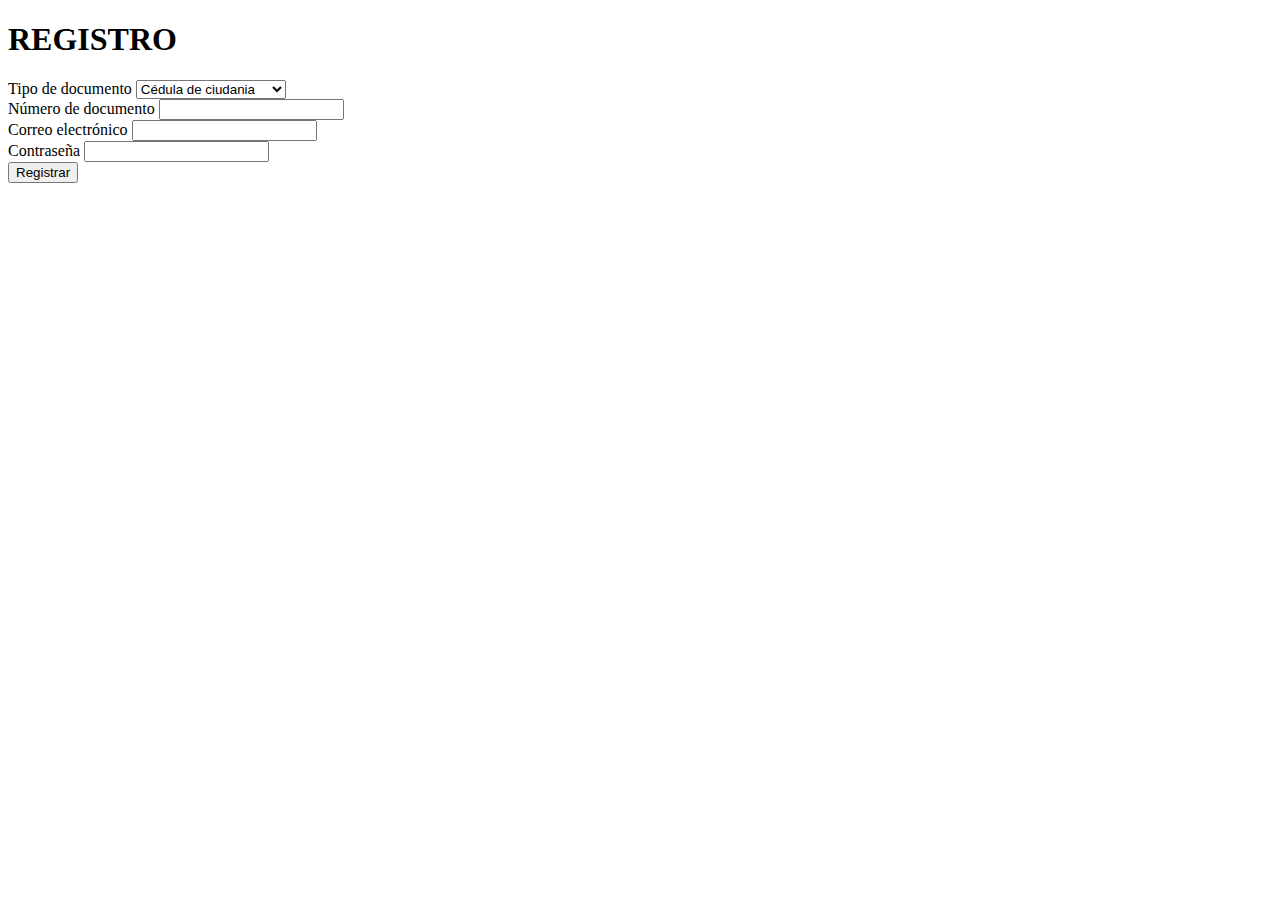
<file: Spring 1/index.html>
<!DOCTYPE html>
<html lang="en">
<head>
    <meta charset="UTF-8">
    <meta http-equiv="X-UA-Compatible" content="IE=edge">
    <meta name="viewport" content="width=device-width, initial-scale=1.0">
    <title>Document</title>
</head>
<body>
    <form action="" id="form-registro">
        <h1>REGISTRO</h1>
        <div>
            <label for="">Tipo de documento</label>
            <select name="documentType" id="">
                <option value="CC">Cédula de ciudania</option>
                <option value="CE">Cédula de extranjería</option>
                <option value="PA">Pasaporte</option>
                <option value="OT">Otro</option>
            </select>
        </div>
        <div>
            <label for="document">Número de documento</label>
            <input type="number" id="document">
        </div>
        <div>
            <label for="email">Correo electrónico</label>
            <input type="number" id="email">
        </div>
        <div>
            <label for="contrasena">Contraseña</label>
            <input type="password" name="" id="contrasena">
        </div>
        <button id="btn-registrar">
            Registrar
        </button>
    </form>
</body>
</html>
</file>
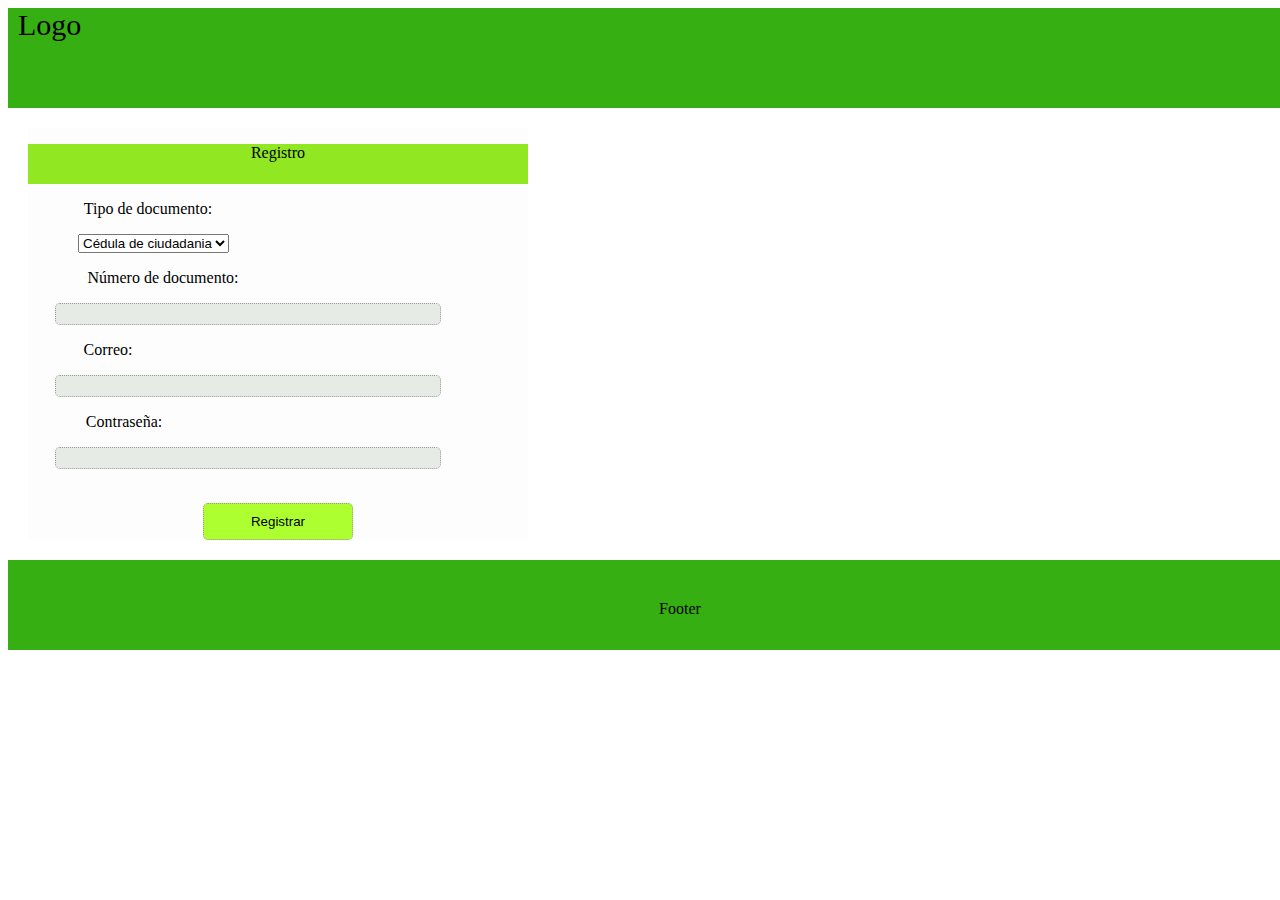
<file: Spring/index.html>
<html> 

   <head>
         
      <link href="estilos.css" rel="stylesheet" type="text/css">
      
   </head>

	<body>
      
      <div id="Logo">
         <label>Logo</label>
      </div> 

				<!--Formulario -->
				
            <div id="form-Registro">

               <form action="guardar.php" method="get"><!--Etiqueta del formulario (obligatoria) -->

                  <div id="Registro">
                     <p>Registro</p>
                  </div>

                  <!--Entradas -->
                  <div id="Documento"><p>Tipo de documento:</p></div>
                  <p>
                     <div id="SeleccionDocumento"><select name="Ocupación" id="op">
                        <option value="op">Cédula de ciudadania</option>
                        <option value="op">Cédula de extranjería</option>
                        <option value="op">Pasaporte</option>
                        <option value="op">Otro</option>
                     </select></div>
                     </p>

                     <div id="numeroDOC"><p>Número de documento:</p></div>
               
                     <div id="SeleccionNumeroDOC">
                        <p><input type="text" name="Ndocumento" size="40" required></p>
                     </div>
            
         
                  <div id="correo"><p>Correo:</p></div>
               
                  <div id="correoSeleccion">
                     <p><input type="text" name="email" size="40" required></p>
                  </div>
               
                  <div id="contraseña"><p>Contraseña:</p></div>
                  
                  <div id="contraseñaSeleccion">
                     <p><input type="password" name="password" size="40" required></p>
                    </div>

                    <div id="btn-registrar"></div>
                     <center>
                        <br><button>Registrar</button>
                     </center>
                    </div>
                    
                </form>
            
               </div>                
                
          <!--pie de pagina-->      
      <footer id="footer">
         
         Footer
      </footer>

   </body>

</html>
</file>
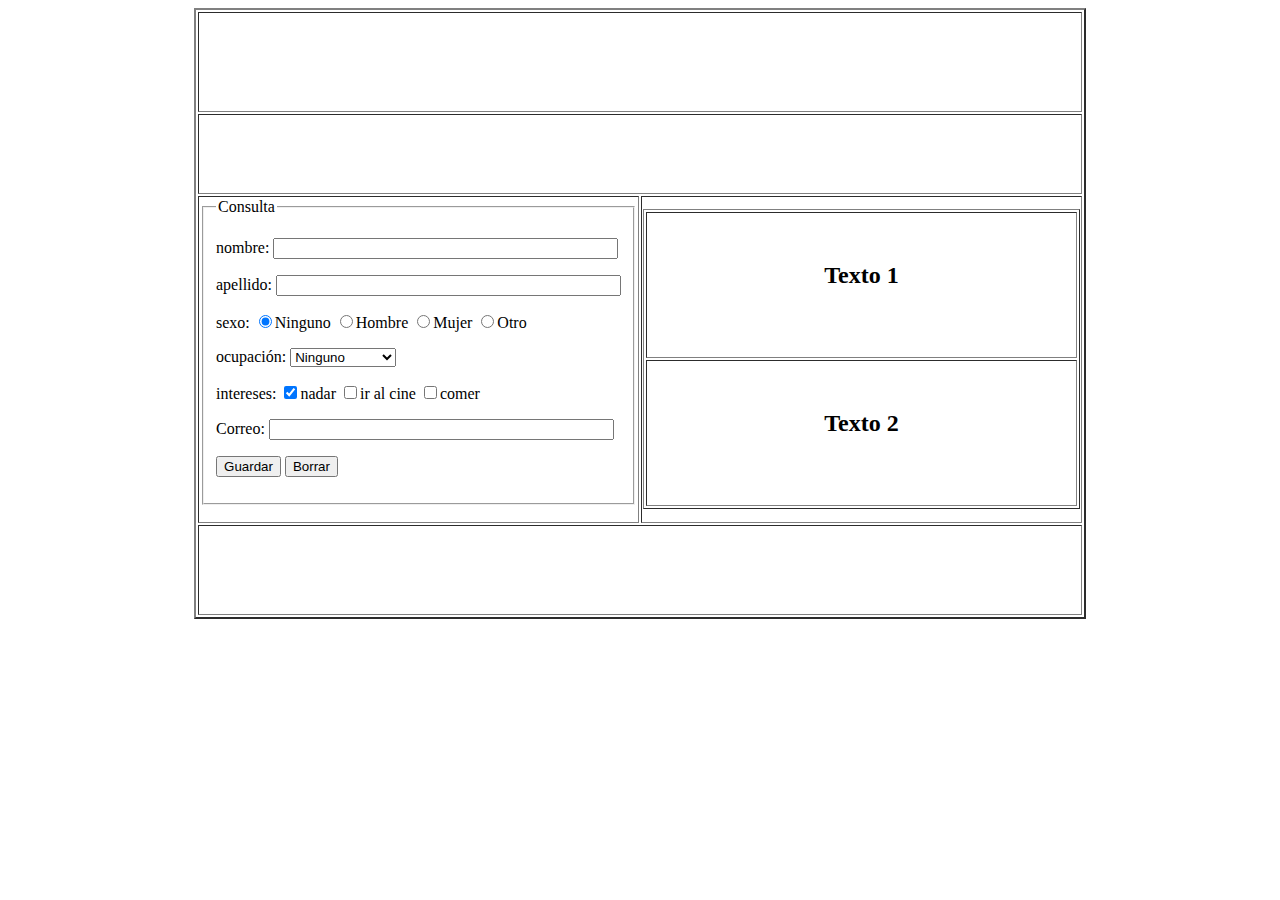
<file: Consulta.html>
﻿<html>

     <head>
     <title> Mi web-site tablas </title>
     </head>

	<body>
	<center>

		<!--Desarrollo de Tabla-->

		<table>

		<table border="2">

		<!--filas 1-->

			<tr>
			<!--columnas-->
			<td colspan=2 width="800" height="100"></td>
			</tr>

		<!--filas 2-->

			<tr>
			<!--columnas-->
			<td colspan=2 height="80"></td>
			</tr>


		<!--filas 3-->

			<tr>
				<!--columnas-->
				<td width="50%">
				<!--Formulario -->
				<form action="guardar.php" method="get"><!--Etiqueta del formulario (obligatoria) -->
				<fieldset><!--marco para el formulario (obligatoria) -->
				<legend>Consulta</legend> <!--Etiqueta del titulo del formulario (obligatoria) -->   
	
				<!--Entradas -->
	
				<p>nombre: <input type="text" name="nombre" size="40"></p>
				<p>apellido: <input type="text" name="apellido" size="40"></p>
				

	
				<p>sexo:
				<input type="radio" name="hm" value="n" checked>Ninguno
				<input type="radio" name="hm" value="h">Hombre
				<input type="radio" name="hm" value="m">Mujer
				<input type="radio" name="hm" value="o">Otro
				</p>
				
				<p>ocupación:
				<select name="Ocupación" id="op">
					<option value="op">Ninguno</option>
					<option value="op">Administrativo</option>
					<option value="op">Operativo</option>
					<option value="op">Soporte</option>
				</select>
				</p>

				<p>intereses:
					<input type="checkbox" name="in" value="s" checked>nadar
					<input type="checkbox" name="in" value="mv">ir al cine
					<input type="checkbox" name="in" value="e">comer
				</p>

				<p>Correo: <input type="text" name="apellido" size="40"></p>
				
				<p>
				<input type="submit" value="Guardar">
				<input type="reset" value="Borrar">
				</p>
	

				
				</fieldset>
				</form>

			</td>
			<td>		
						<table>
						<table border="1" width="100%" height="300">

						<!--filas 1-->

						<tr>
						<!--columnas-->
						<td><center><h2>Texto 1<h2><center></td>
						</tr>

						<!--filas 2-->

						<tr>
						<!--columnas-->
						<td><center><h2>Texto 2<h2><center></td>
						</tr>
						</table>
			</td>
			</tr>


		<!--filas 4-->

			<tr>
			<!--columnas-->
			<td colspan=2 height="90"></td>
			</tr>
		</table>

	<center>
	</body>

</html>
</file>
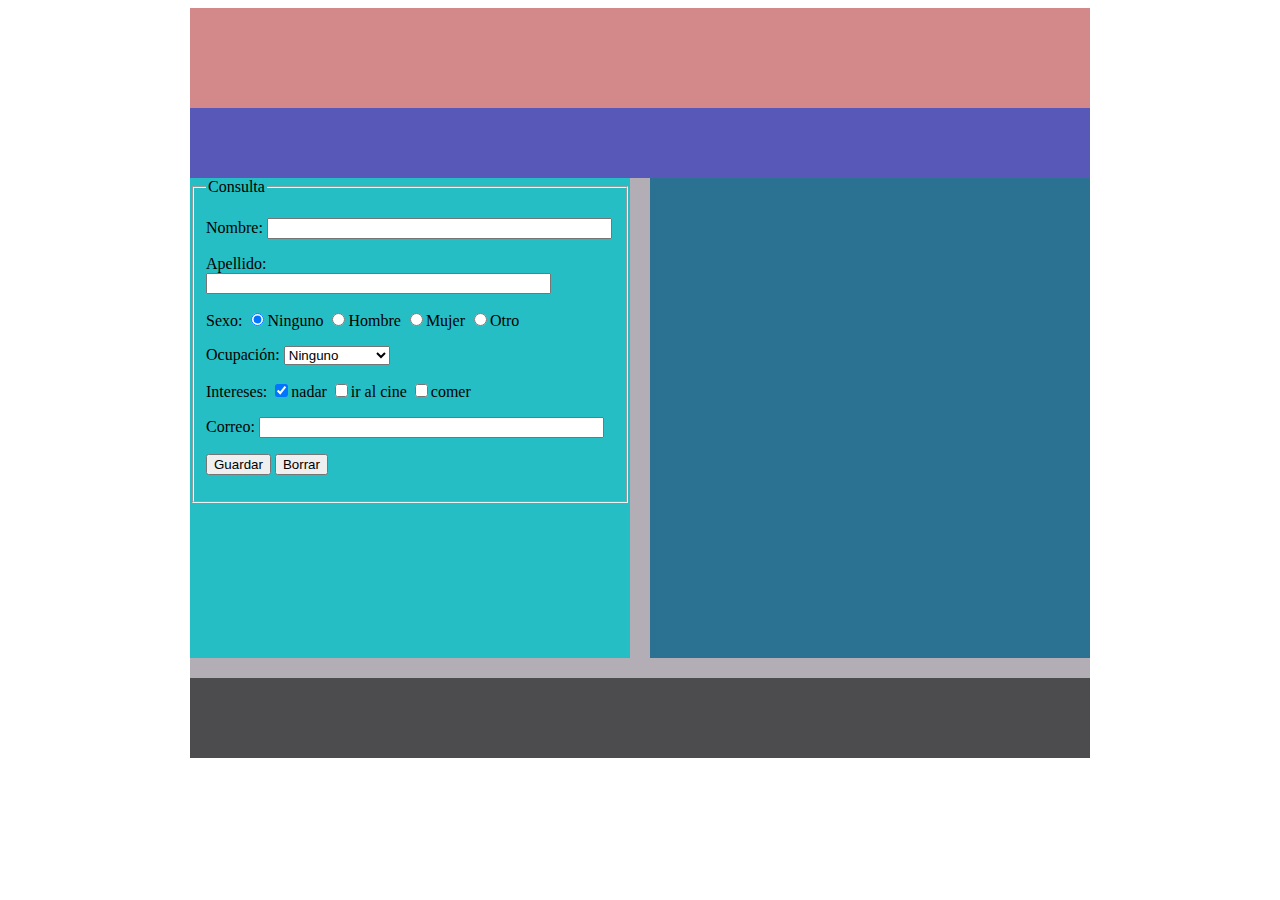
<file: Csc.html>
<html>

    <head>
    <style>
    #cabeza{
        width: 900px;
        height: 100px;
        background-color: rgb(211, 137, 137);
        margin: auto;
    }
    #menu{
        width: 900px;
        height: 70px;
        background-color: rgb(88, 88, 185);
        margin: auto;
    }
    #cuerpo{
        width: 900px;
        height: 500px;
        background-color: rgb(179, 174, 182);
        margin: auto;
    }
    #pie{
        width: 900px;
        height: 80px;
        background-color: rgb(76, 76, 78);
        margin: auto;
    }
    #cuerpoderecho{
        width: 440px;
        height: 480px;
        background-color: rgb(42, 113, 146);
        float: right;
    }
    #cuerpoizquierdo{
        width: 440px;
        height: 480px;
        background-color: rgb(37, 190, 196);
        float: left;
    }

    </style>
    </head>

	<body>
        <div id="cabeza">
        </div>
        <div id="menu">
        </div>
        <div id="cuerpo">
            <div id="cuerpoizquierdo">
                <tr>
                    <!--columnas-->
                    <td width=center>
                    <!--Formulario -->
                    <form action="guardar.php" method="get"><!--Etiqueta del formulario (obligatoria) -->
                    <fieldset><!--marco para el formulario (obligatoria) -->
                    <legend>Consulta</legend> <!--Etiqueta del titulo del formulario (obligatoria) -->   
        
                    <!--Entradas -->
        
                    <p>Nombre: <input type="text" name="nombre" size="40"></p>
                    <p>Apellido: <input type="text" name="apellido" size="40"></p>
                    
    
        
                    <p>Sexo:
                    <input type="radio" name="hm" value="n" checked>Ninguno
                    <input type="radio" name="hm" value="h">Hombre
                    <input type="radio" name="hm" value="m">Mujer
                    <input type="radio" name="hm" value="o">Otro
                    </p>
                    
                    <p>Ocupación:
                    <select name="Ocupación" id="op">
                        <option value="op">Ninguno</option>
                        <option value="op">Administrativo</option>
                        <option value="op">Operativo</option>
                        <option value="op">Soporte</option>
                    </select>
                    </p>
    
                    <p>Intereses:
                        <input type="checkbox" name="in" value="s" checked>nadar
                        <input type="checkbox" name="in" value="mv">ir al cine
                        <input type="checkbox" name="in" value="e">comer
                    </p>
    
                    <p>Correo: <input type="text" name="apellido" size="40"></p>
                    
                    <p>
                    <input type="submit" value="Guardar">
                    <input type="reset" value="Borrar">
                    </p>
                    </fieldset>
                    </form>
            </div>
            <div id="cuerpoderecho">
            </div>
        </div>
        <div id="pie">
        </div>
	</body>

</html>
</file>
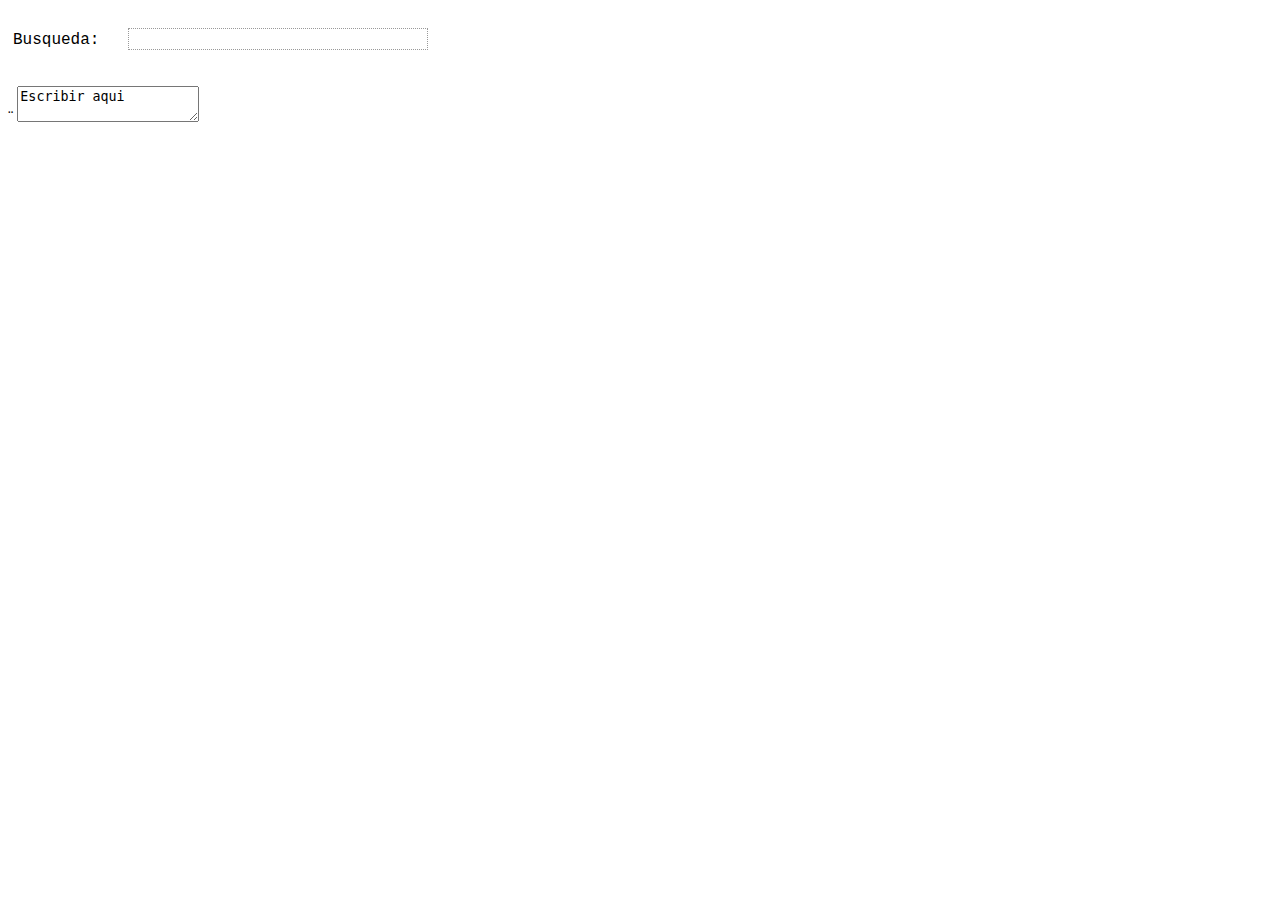
<file: formcsc.html>
<html>

    <head>
    <style>
    input[type=search]{
        border: 1px dotted #999;
        border-radius: 0;
    }
    input{
    font-family: inherit;    
    font-size: 100%;
    width: 300px;
    margin: 20px;
    }
    label{
    font-family: courier;
    margin: 5px;    
    }
    button{
    position:relative;
    left: 400px;
    top: 360px;
    padding:5px;
    border: 2px solid #333;
    border-radius: 10px;
    background: #FABAE4;
    }    
    </style>
    </head>
    <body>
    <form>
        <p><label>Busqueda:</label>
        <input type="search"></p>¨
        <textarea name="textarea">Escribir aqui</textarea>
    </form>
    </body>
</html>
</file>
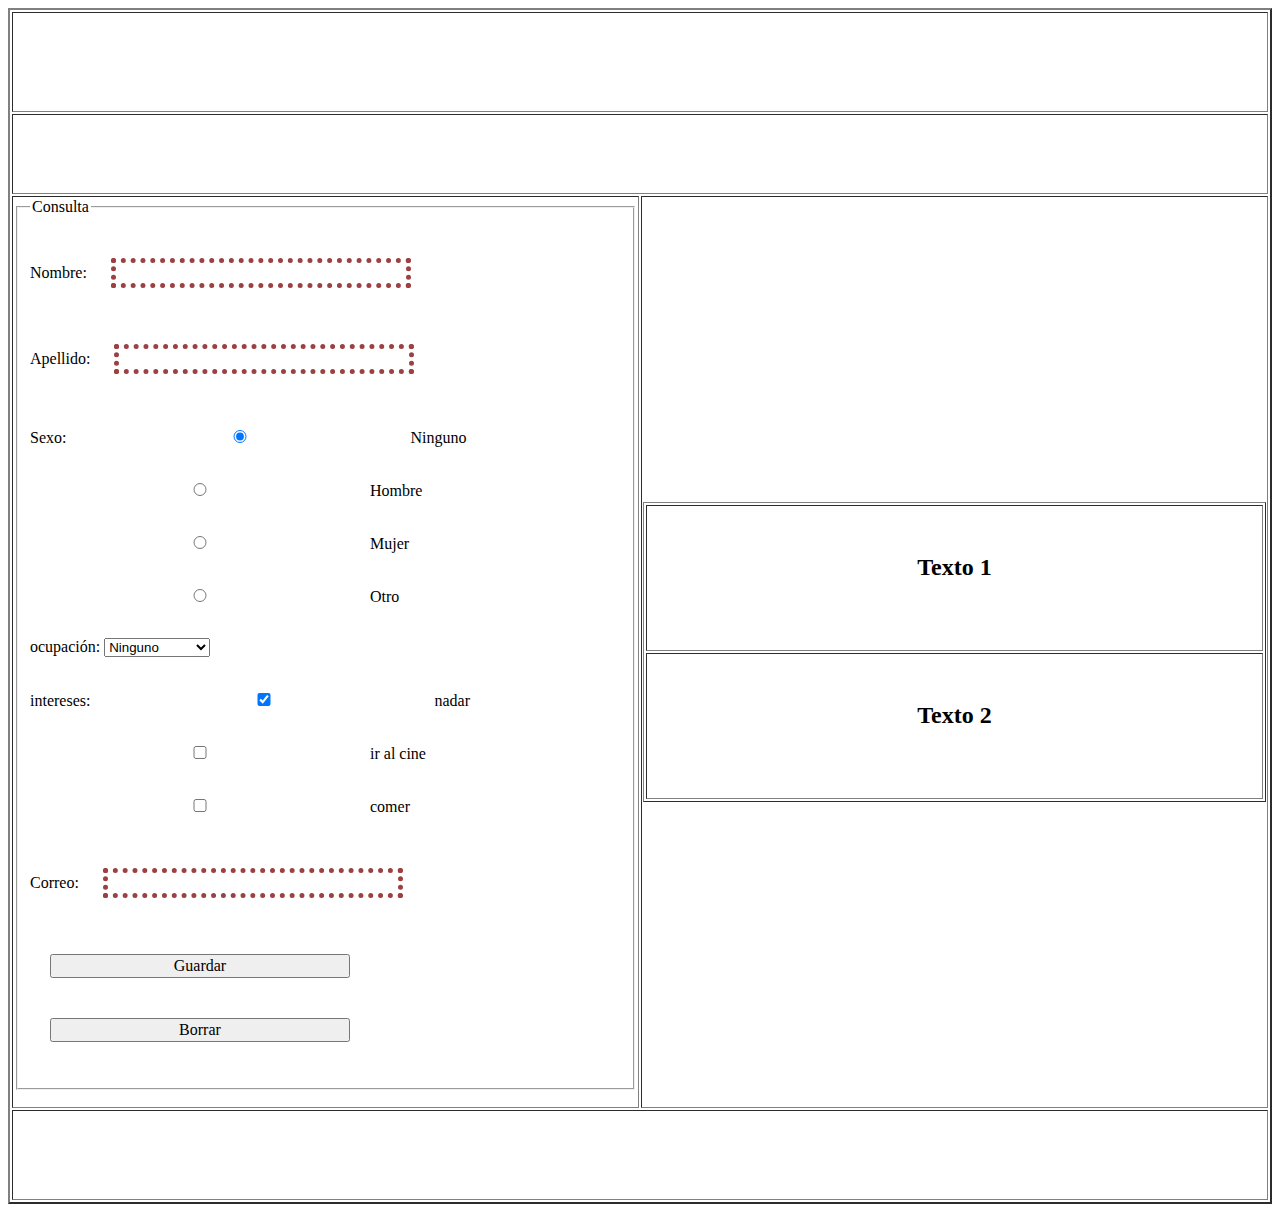
<file: FORMULARIO.html>
﻿<html>

	<head>
		<title> TABLAS </title>
		<style>
			input[type=text]{
			border: 5px dotted rgb(155, 65, 65);
			border-radius: 0;
			}
			input{
			font-family: inherit;    
			font-size: 100%;
			width: 300px;
			margin: 20px;
			}
			input[type=checkbox]{
    		display: inline-flex;
    		align-items: center;
    		cursor: pointer;
    		font-family: arial;
			}
		
		</style>
	
	</head>

	<body>
	<center>
		<!--Desarrollo de Tabla-->
		<table>
		<table border="2">
		<!--filas 1-->
			<tr>
			<td colspan=2 width="800" height="100"></td>
			</tr>
			<tr>
			<!--columnas-->
			<td colspan=2 height="80"></td>
			</tr>
		<!--filas 3-->
			<tr>
				<!--columnas-->
				<td width="50%">
				<!--Formulario -->
				<form action="guardar.php" method="get"><!--Etiqueta del formulario (obligatoria) -->
				<fieldset><!--marco para el formulario (obligatoria) -->
				<legend>Consulta</legend> <!--Etiqueta del titulo del formulario (obligatoria) -->   
	
				<!--Entradas -->
	
				<p>Nombre: <input type="text" name="nombre" size="40"></p>
				<p>Apellido: <input type="text" name="apellido" size="40"></p>
				<p>Sexo:
				<input type="radio" name="hm" value="n" checked>Ninguno
				<input type="radio" name="hm" value="h">Hombre
				<input type="radio" name="hm" value="m">Mujer
				<input type="radio" name="hm" value="o">Otro
				</p>
				
				<p>ocupación:
				<select name="Ocupación" id="op">
					<option value="op">Ninguno</option>
					<option value="op">Administrativo</option>
					<option value="op">Operativo</option>
					<option value="op">Soporte</option>
				</select>
				</p>

				<p>intereses:
					<input type="checkbox" name="in" value="s" checked>nadar
					<input type="checkbox" name="in" value="mv">ir al cine
					<input type="checkbox" name="in" value="e">comer
				</p>

				<p>Correo: <input type="text" name="apellido" size="40"></p>
				
				<p>
				<input type="submit" value="Guardar">
				<input type="reset" value="Borrar">
				</p>
					
				</fieldset>
				</form>

			</td>
			<td>		
			<table>
			<table border="1" width="100%" height="300">

			<!--filas 1-->

			<tr>
			<!--columnas-->
			<td><center><h2>Texto 1<h2><center></td>
			</tr>
			<!--filas 2-->
			<tr>
			<!--columnas-->
			<td><center><h2>Texto 2<h2><center></td>
			</tr>
			</table>
			</td>
			</tr>
		<!--filas 4-->
			<tr>
			<!--columnas-->
			<td colspan=2 height="90"></td>
			</tr>
		</table>

	<center>
	</body>

</html>
</file>
<file: Spring/estilos.css>
#registro{
              
              width: 100%;  
              height: 40px;  
              background-color:rgb(145, 231, 33);  
              margin: auto;  
              text-align: middle; 
             }

              #Logo{
              
              width: 1300px;  
              height: 100px;  
              background-color:rgb(54, 175, 18);  
              margin: auto;  
              text-align: middle; 
             }

              label{
              font-family: Georgia, 'Times New Roman', Times, serif;
              font-size: 30px;
              margin: 10px
              }

           input[type=search]{
           border: 1px dotted #999;
           border-radius: 5px;
           }

           input{
           border: 1px dotted #999;
           border-radius: 5px;
           font-family:inherit;
           font-size: 100%;
           background-color:rgb(231, 235, 229);
           }



        form{
           width: 500px;
           margin: 20px;
           background-color:rgb(253, 253, 253);
           float: left;

        }

        button{
           left: 700px;
           width: 30%;
           top: 30px;
           padding:10px;
           border: 1px dotted #999;
           border-radius: 5px;
           background:greenyellow;

        }
        
        #Footer{
              
              width: 100%;  
              height: 10px;  
              padding: 40px;
              clear: both;
              background-color:rgb(54, 175, 18);  
              margin-top: -10px; 
              position: relative; 
              text-align: center;
             }

        p{
          text-align: center;
          font-family:Georgia, 'Times New Roman', Times, serif;
          font-size: 16px;
          
       }
         #Documento{
            position: relative;
            right:130px;
         }
         #SeleccionDocumento{
            position: relative;
            left:50px;
         }
         #numeroDOC{
            position: relative;
            right:115px;
         }
         #SeleccionNumeroDOC{
            position: relative;
            right:30px;
         }
         #correo{
            position: relative;
            right:170px;
         }
         #correoSeleccion{
            position: relative;
            right:30px;
         }
         #contraseñaSeleccion{
            position: relative;
            right:30px;
         }
         #contraseña{
            position: relative;
            right:154px;
         }
</file>
